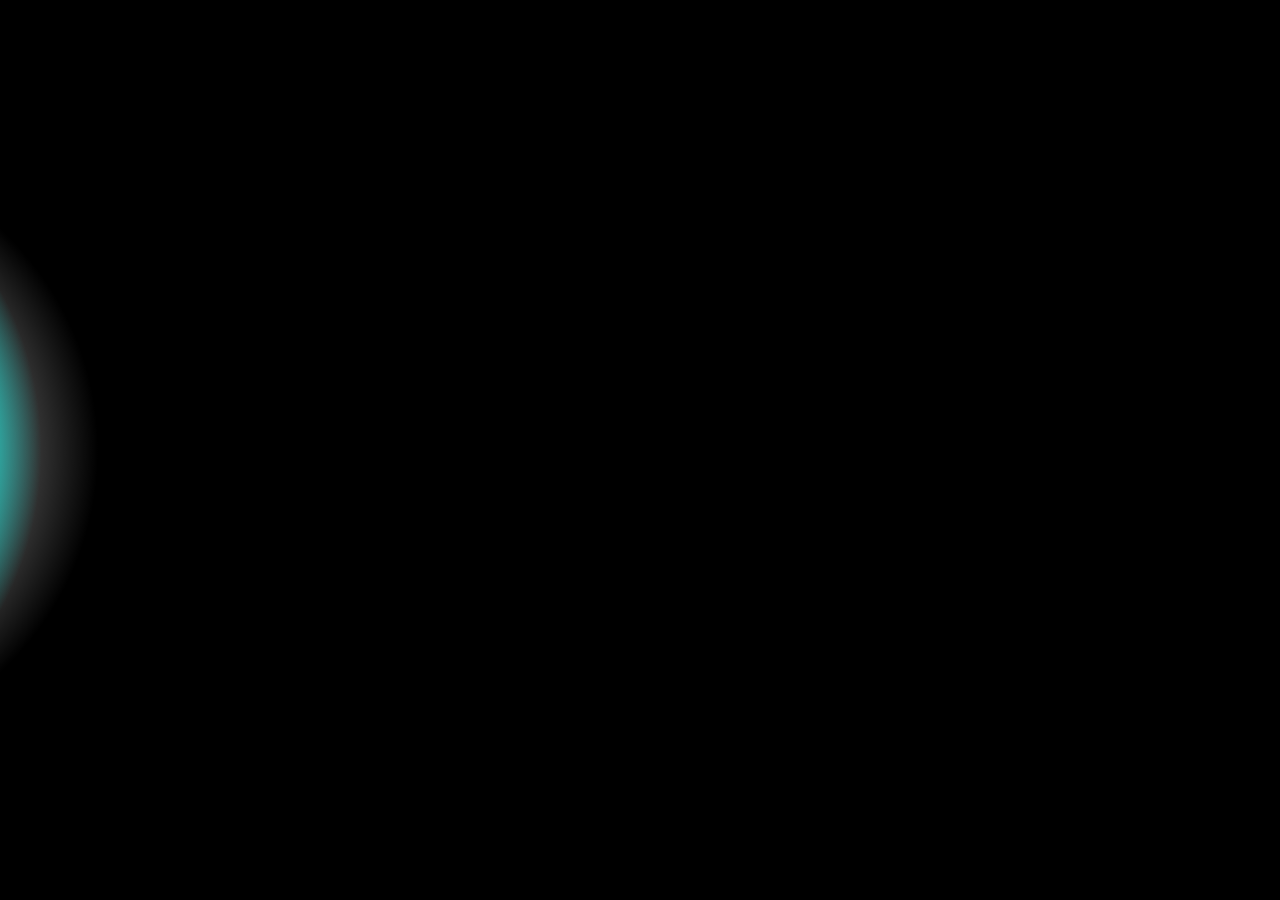
<file: index.html>
<!DOCTYPE html>
<html lang="en">

<head>
    <meta charset="UTF-8">
    <meta name="viewport" content="width=device-width, initial-scale=1.0">
    <meta http-equiv="X-UA-Compatible" content="ie=edge">
    <title>heyyou</title>
    <link rel="stylesheet" href="reset.css">
    <link rel="stylesheet" href="style.css">
</head>

<body>

    <div class="container">
        <div class="mid">

            <div class="circle">
            </div>
            <div class="bcircle"></div>
            <div class="moodcontainer">
                <div class="mood">mood1</div>
                <div class="mood">mood2</div>
                <div class="mood">mood3</div>
                <div class="mood">mood4</div>
            </div>
        </div>
    </div>
    <script src="script.js"></script>
</body>

</html>
</file>
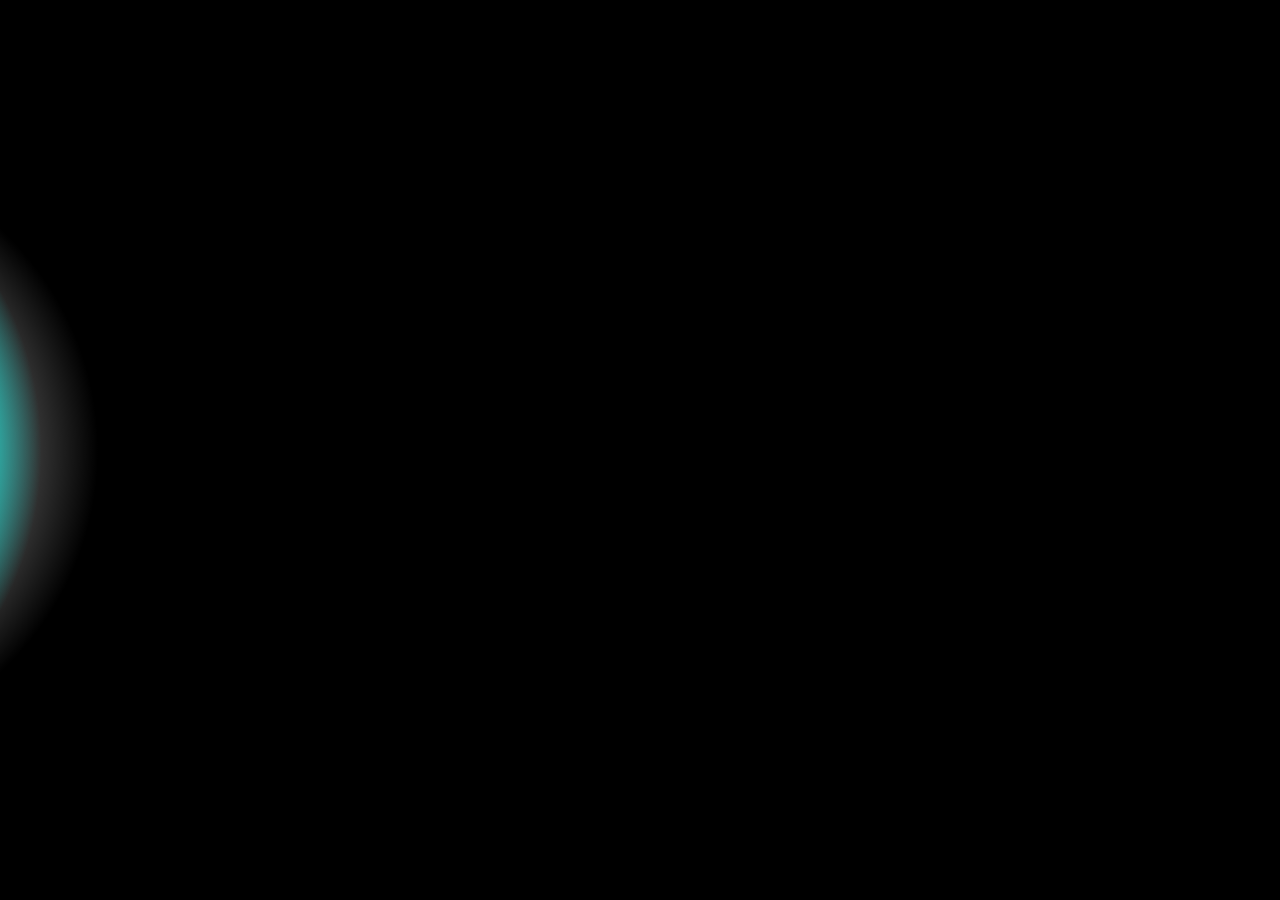
<file: heyyou.html>
<!DOCTYPE html>
<html lang="en">

<head>
    <meta charset="UTF-8">
    <meta name="viewport" content="width=device-width, initial-scale=1.0">
    <meta http-equiv="X-UA-Compatible" content="ie=edge">
    <title>heyyou</title>
    <link rel="stylesheet" href="reset.css">
    <link rel="stylesheet" href="style.css">
</head>

<body>

    <div class="container">
        <div class="mid">

            <div class="circle">
            </div>
            <div class="bcircle"></div>
            <div class="moodcontainer">
                <div class="mood">sad</div>
                <div class="mood">happy</div>
                <div class="mood">motivated</div>
                <div class="mood">anxious</div>
            </div>
        </div>
    </div>
    <script src="script.js"></script>
</body>

</html>
</file>
<file: style.css>
.container {
    height: 100vh;
    width: 100%;
    background-color: black;

}
.circle{
    position: fixed;
    background: radial-gradient(circle, rgb(0, 255, 242) 50%, rgba(0, 217, 255, 0) 70%);
    top:12.5vh;
    left:-70vh;
    height: 75vh;
    width: 75vh;
    border-radius: 50%;
    transition: transform 500ms ease-out;
    text-align: right;
    z-index: 1;
}
.bcircle{
    background: radial-gradient(circle, rgb(255, 255, 255) 0%, rgba(0, 217, 255, 0) 70%);
    position: fixed;
    border-radius: 50%;
    top:12.5vh;
    left:-60vh;
    transform: scale(0.5);
    height: 75vh;
    width: 75vh;
    transition: transform 500ms ease-out;
    pointer-events: none;
}
.moodcontainer{
    /* background-color: palegoldenrod; */
    position: fixed;
    top: 12.5vh;
    left: 11vh;
    display: flex;
    height: 75vh;
    justify-content: space-around;
    pointer-events: all;
    flex-direction: column;
    visibility: hidden;
    font-family: -apple-system, BlinkMacSystemFont, 'Segoe UI', Roboto, Oxygen, Ubuntu, Cantarell, 'Open Sans', 'Helvetica Neue', sans-serif;
    font-size: 32px;
    color: white;
    z-index: 1;
}
.mood{
    text-align: center;
    padding: 6vh 2vh;
    background: radial-gradient(circle, rgba(0, 135, 177, 0.883) 0%, rgba(0, 217, 255, 0) 60%);;
}
.mood:first-child, .mood:last-child{
    transform: translateX(-12vw);
}
.mood:hover{

}
</file>
